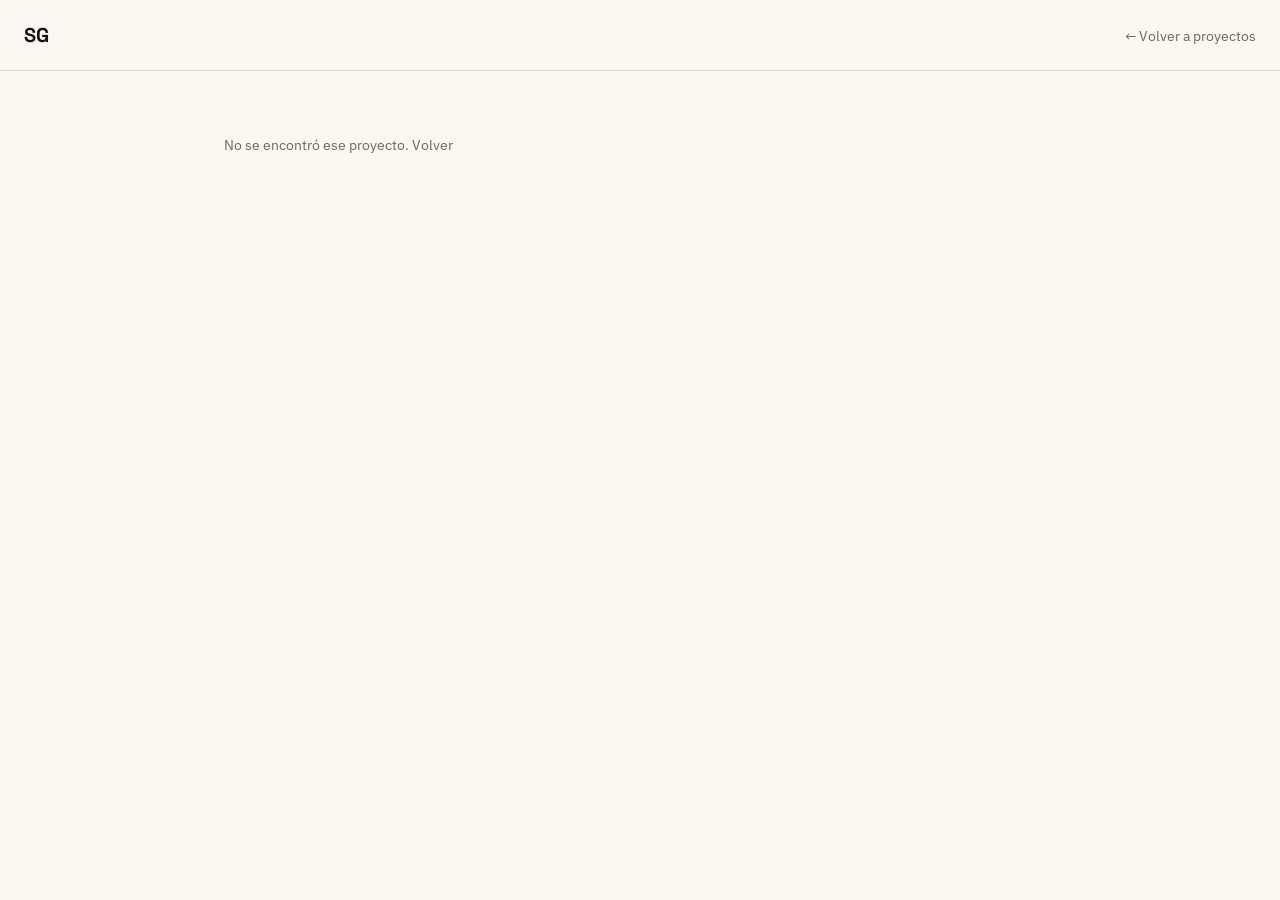
<file: proyecto.html>
<!doctype html>
<html lang="es">
<head>
<meta charset="UTF-8">
<title>Proyecto — Portafolio</title>
<meta name="viewport" content="width=device-width, initial-scale=1">
<link href="https://fonts.googleapis.com/css2?family=Space+Grotesk:wght@500;700&family=IBM+Plex+Sans:wght@400;500&family=IBM+Plex+Mono:wght@500&display=swap" rel="stylesheet">
<link rel="stylesheet" href="style.css">
</head>
<body>

<header class="site-header">
  <a href="index.html" class="logo">SG</a>
  <nav><a href="index.html#proyectos">← Volver a proyectos</a></nav>
</header>

<section class="proyectos" id="detalle"></section>

<script src="projects.js"></script>
<script src="entradas.js"></script>
<script src="detalle.js"></script>
</body>
</html>
</file>
<file: style.css>
:root {
  --paper: #FAF8F3;
  --ink: #14120F;
  --ink-soft: #6B675D;
  --red: #C1352A;
  --line: #DAD5C9;
  --max: 880px;
}

* { box-sizing: border-box; }

html { scroll-behavior: smooth; }

body {
  margin: 0;
  background: var(--paper);
  color: var(--ink);
  font-family: 'IBM Plex Sans', sans-serif;
  font-size: 16px;
  line-height: 1.5;
}

a { color: inherit; text-decoration: none; }

.site-header {
  position: sticky;
  top: 0;
  z-index: 10;
  display: flex;
  justify-content: space-between;
  align-items: center;
  padding: 20px 24px;
  background: var(--paper);
  border-bottom: 1px solid var(--line);
}

.logo {
  font-family: 'Space Grotesk', sans-serif;
  font-weight: 700;
  font-size: 20px;
}

.site-header nav a {
  margin-left: 28px;
  font-size: 14px;
  color: var(--ink-soft);
  border-bottom: 1px solid transparent;
  padding-bottom: 2px;
}

.site-header nav a:hover {
  color: var(--ink);
  border-bottom-color: var(--red);
}

.hero {
  max-width: var(--max);
  margin: 0 auto;
  padding: 100px 24px 70px;
}

.hero h1 {
  font-family: 'Space Grotesk', sans-serif;
  font-weight: 700;
  font-size: clamp(42px, 8vw, 72px);
  line-height: 0.98;
  letter-spacing: -0.02em;
  margin: 0 0 20px;
}

.hero .tagline {
  max-width: 480px;
  color: var(--ink-soft);
  font-size: 17px;
}

.proyectos {
  max-width: var(--max);
  margin: 0 auto;
  padding: 20px 24px 80px;
}

.proyectos-head {
  display: flex;
  flex-wrap: wrap;
  justify-content: space-between;
  align-items: baseline;
  gap: 12px;
  margin-bottom: 12px;
}

.proyectos h2, .contacto h2 {
  font-family: 'Space Grotesk', sans-serif;
  font-weight: 700;
  font-size: 22px;
  margin: 0;
}

.filtros {
  display: flex;
  flex-wrap: wrap;
  gap: 8px;
}

.filtro-chip {
  font-family: 'IBM Plex Mono', monospace;
  font-size: 12px;
  padding: 5px 10px;
  border: 1px solid var(--line);
  background: transparent;
  color: var(--ink-soft);
  cursor: pointer;
}

.filtro-chip.activo {
  border-color: var(--red);
  color: var(--red);
}

.proyecto {
  display: grid;
  grid-template-columns: 130px 1fr 28px;
  gap: 20px;
  align-items: start;
  padding: 26px 0;
  border-top: 1px solid var(--line);
  border-left: 3px solid transparent;
  transition: border-left-color .15s ease, padding-left .15s ease;
  cursor: pointer;
}

.proyecto:last-child { border-bottom: 1px solid var(--line); }

.proyecto:hover {
  border-left-color: var(--red);
  padding-left: 10px;
}

.proyecto-meta {
  font-family: 'IBM Plex Mono', monospace;
  font-size: 12px;
  color: var(--ink-soft);
  line-height: 1.6;
}

.proyecto-titulo {
  font-family: 'Space Grotesk', sans-serif;
  font-weight: 700;
  font-size: 19px;
  margin: 0 0 6px;
}

.proyecto-desc {
  color: var(--ink-soft);
  font-size: 14.5px;
  margin: 0 0 10px;
  max-width: 60ch;
}

.proyecto-stack {
  display: flex;
  flex-wrap: wrap;
  gap: 6px;
}

.proyecto-stack span {
  font-family: 'IBM Plex Mono', monospace;
  font-size: 11px;
  color: var(--ink-soft);
  border: 1px solid var(--line);
  padding: 2px 7px;
}

.proyecto-flecha {
  font-size: 18px;
  color: var(--red);
  justify-self: end;
  transform: translateX(0);
  transition: transform .15s ease;
}

.proyecto:hover .proyecto-flecha { transform: translateX(4px); }

.proyecto-img {
  width: 100%;
  max-width: 280px;
  height: auto;
  display: block;
  margin-bottom: 12px;
  border: 1px solid var(--line);
}

.admin-form {
  display: flex;
  flex-direction: column;
  gap: 14px;
  max-width: 480px;
}

.admin-form label {
  display: flex;
  flex-direction: column;
  gap: 6px;
  font-size: 13px;
  color: var(--ink-soft);
}

.admin-form input,
.admin-form textarea {
  font-family: 'IBM Plex Sans', sans-serif;
  font-size: 14px;
  color: var(--ink);
  background: transparent;
  border: 1px solid var(--line);
  padding: 8px 10px;
}

.admin-form button {
  align-self: flex-start;
  font-family: 'IBM Plex Mono', monospace;
  font-size: 13px;
  padding: 10px 18px;
  background: var(--ink);
  color: var(--paper);
  border: none;
  cursor: pointer;
}

.admin-form button:disabled { opacity: .5; cursor: default; }

.vacio {
  padding: 30px 0;
  color: var(--ink-soft);
  font-size: 14px;
}

.contacto {
  max-width: var(--max);
  margin: 0 auto;
  padding: 0 24px 80px;
}

.contacto ul {
  list-style: none;
  padding: 0;
  margin: 16px 0 0;
}

.contacto li { margin-bottom: 8px; }

.contacto a {
  border-bottom: 1px solid var(--line);
}

.contacto a:hover { border-bottom-color: var(--red); }

footer {
  max-width: var(--max);
  margin: 0 auto;
  padding: 20px 24px 60px;
  color: var(--ink-soft);
  font-size: 13px;
}

@media (max-width: 620px) {
  .proyecto {
    grid-template-columns: 1fr 20px;
  }
  .proyecto-meta {
    grid-column: 1 / 2;
    order: -1;
  }
  .proyecto-flecha {
    grid-row: 1;
  }
}

@media (prefers-reduced-motion: reduce) {
  * { transition: none !important; scroll-behavior: auto !important; }
}

.item-admin {
  display: flex;
  justify-content: space-between;
  align-items: center;
  padding: 12px 0;
  border-top: 1px solid var(--line);
  font-size: 14px;
}

.item-admin-meta {
  color: var(--ink-soft);
  font-family: 'IBM Plex Mono', monospace;
  font-size: 12px;
  margin-left: 10px;
}

.item-admin-botones button {
  font-family: 'IBM Plex Mono', monospace;
  font-size: 12px;
  padding: 5px 10px;
  margin-left: 8px;
  border: 1px solid var(--line);
  background: transparent;
  cursor: pointer;
}

.item-admin-botones .btn-peligro {
  border-color: var(--red);
  color: var(--red);
}

.detalle-meta {
  font-family: 'IBM Plex Mono', monospace;
  font-size: 13px;
  color: var(--ink-soft);
  margin: 0 0 8px;
}

.detalle-titulo {
  font-family: 'Space Grotesk', sans-serif;
  font-weight: 700;
  font-size: clamp(30px, 6vw, 48px);
  line-height: 1.02;
  margin: 0 0 24px;
}

.detalle-img {
  width: 100%;
  max-width: 640px;
  height: auto;
  display: block;
  margin-bottom: 24px;
  border: 1px solid var(--line);
}

.detalle-desc {
  max-width: 60ch;
  font-size: 16px;
  margin-bottom: 16px;
}

.detalle-enlace {
  display: inline-block;
  margin-top: 20px;
  font-family: 'IBM Plex Mono', monospace;
  font-size: 14px;
  color: var(--red);
  border-bottom: 1px solid var(--red);
}

.unidad-titulo {
  font-family: 'Space Grotesk', sans-serif;
  font-size: 16px;
  color: var(--ink-soft);
  margin: 36px 0 4px;
}

.contenido-md { max-width: 68ch; font-size: 16px; line-height: 1.65; }
.contenido-md h1, .contenido-md h2, .contenido-md h3 {
  font-family: 'Space Grotesk', sans-serif;
  line-height: 1.2;
  margin: 1.6em 0 .5em;
}
.contenido-md img, .contenido-md video {
  max-width: 100%;
  height: auto;
  display: block;
  margin: 1.2em 0;
  border: 1px solid var(--line);
}
.contenido-md .video { position: relative; aspect-ratio: 16 / 9; margin: 1.2em 0; }
.contenido-md .video iframe {
  position: absolute; inset: 0; width: 100%; height: 100%;
  border: 1px solid var(--line);
}
.contenido-md a { color: var(--red); border-bottom: 1px solid var(--red); }
.contenido-md blockquote {
  margin: 1.2em 0; padding-left: 16px;
  border-left: 3px solid var(--red); color: var(--ink-soft);
}
.contenido-md code {
  font-family: 'IBM Plex Mono', monospace; font-size: .9em;
  background: #EFEBE0; padding: 1px 5px;
}
.contenido-md pre { background: #EFEBE0; padding: 14px; overflow-x: auto; }
.contenido-md pre code { background: none; padding: 0; }
.contenido-md table { border-collapse: collapse; width: 100%; font-size: 14px; }
.contenido-md th, .contenido-md td { border: 1px solid var(--line); padding: 6px 10px; text-align: left; }

.rel-titulo { font-family: 'Space Grotesk', sans-serif; font-size: 18px; margin: 48px 0 12px; }
.rel-lista { display: flex; flex-wrap: wrap; gap: 10px; }
.rel-lista a { border: 1px solid var(--line); padding: 6px 12px; font-size: 14px; }
.rel-lista a:hover { border-color: var(--red); color: var(--red); }

.admin-form.admin-form-ancho { max-width: 760px; }
.admin-form label.check { flex-direction: row; align-items: center; gap: 8px; }
.admin-form label.check input { width: auto; }
.checks { display: flex; flex-direction: column; gap: 6px; margin-top: 6px; }
.lbl { font-size: 13px; color: var(--ink-soft); }
.admin-form textarea.md { min-height: 320px; font-family: 'IBM Plex Mono', monospace; font-size: 13px; }
.preview { border: 1px dashed var(--line); padding: 16px; margin-top: 6px; min-height: 40px; }
.admin-toolbar { display: flex; flex-wrap: wrap; gap: 8px; }
.admin-form .admin-toolbar button {
  background: transparent; color: var(--ink); border: 1px solid var(--line);
  font-size: 12px; padding: 6px 10px;
}
</file>
